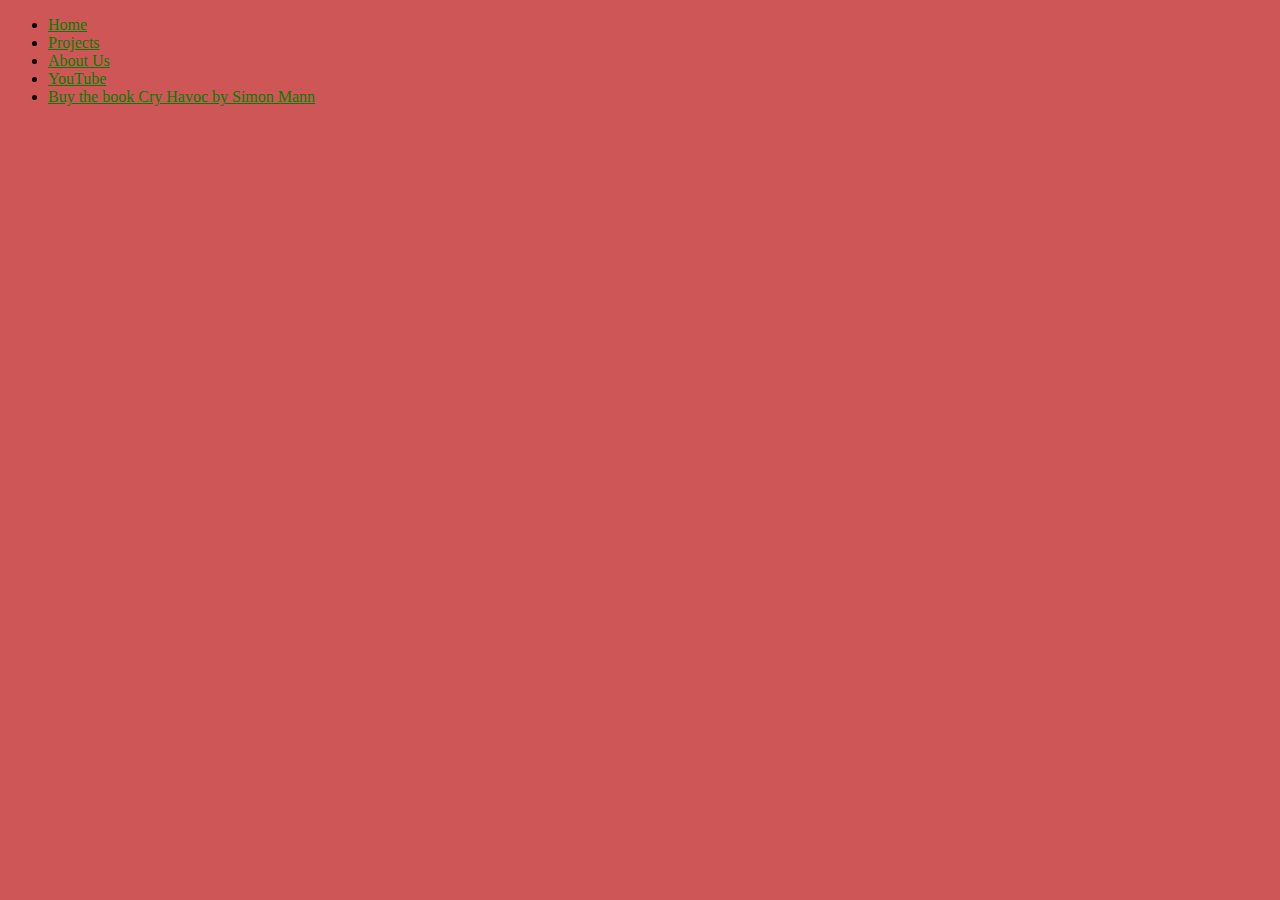
<file: aboutus.html>
<!DOCTYPE html>
<html lang="en">
<head>
 <meta charset="UTF-8">
 <meta name="viewport" content="width=device-width, initial-scale=1.0">
 <title>About Us</title>
 <link rel="stylesheet" href="./css/style.css">
</head>
<body>

 <header>
  <ul>
   <li><a href="https://kihnu.github.io/erik_kihnwww21/index.html">Home</a></li>
   <li><a href="https://kihnu.github.io/erik_kihnwww21/projects.html">Projects</a></li>
   <li><a href="https://kihnu.github.io/erik_kihnwww21/aboutus.html">About Us</a></li>
   <li><a href="https://www.youtube.com/" target ="_blank" rel="noopener noreferrer">YouTube</a></li>
   <li><a href="https://www.amazon.com/Cry-Havoc-Simon-Mann/dp/1857826639" alt="Link to the book">Buy the book Cry Havoc by
     Simon Mann</a></li>
  </ul>
 </header>
 
</body>
</html>
</file>
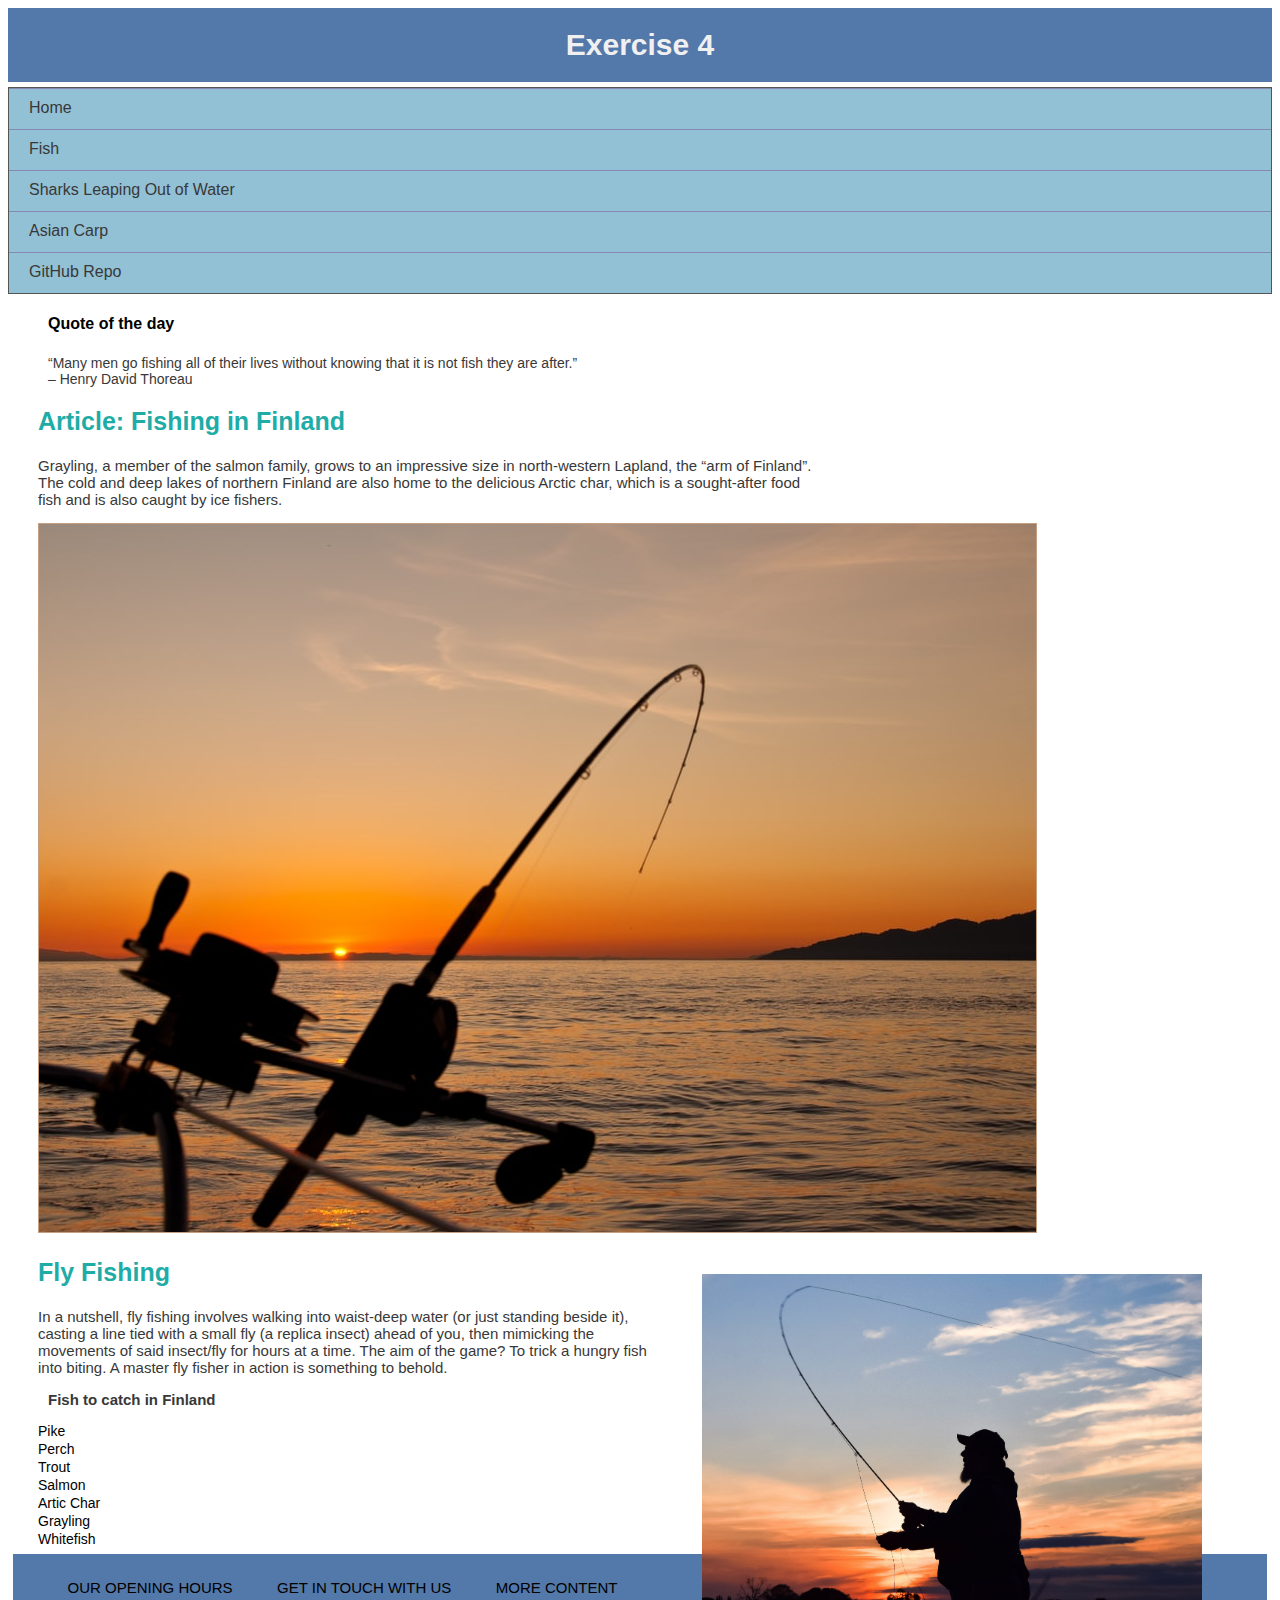
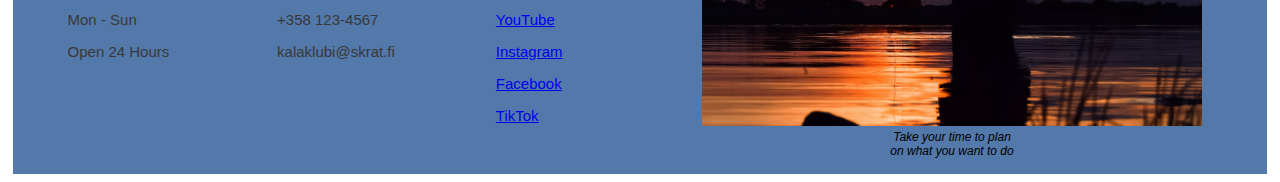
<file: exercise4.html>
<!DOCTYPE html>
<html lang="en">
<head>
  <meta charset="UTF-8">
  <meta name="viewport" content="width=device-width, initial-scale=1.0">
  <title>Exercise 4</title>
  <link href="./css/exercise4.css" rel="stylesheet" type="text/css">
</head>
<body>
  <div class="wrapper"> 
    <header class="header">
      <h1>Exercise 4</h1>
    </header>
  
    <!-- Navbar-->
      <ul style="list-style: none;  border: 1px solid #555; background-color: #92c0d5;">
        <li><a href="https://kihnu.github.io/erik_kihnwww21/exercise4.html">Home</a> </li>
        <li><a href="https://en.wikipedia.org/wiki/Fish" target="_blank" rel="noopener noreferrer">Fish</a></li>
        <li><a href="https://www.youtube.com/watch?v=pgYmY6--DjI" target ="_blank" rel="noopener noreferrer">Sharks Leaping Out of Water</a></li>
        <li><a href="https://youtu.be/rPeg1tbBt0A?t=17" target ="_blank" rel="noopener noreferrer"> Asian Carp</a></li>
        <li><a href="https://github.com/Kihnu/erik_kihnwww21" target="_blank" rel="noopener noreferrer"> GitHub Repo</a></li>
      </ul>
    <!-- Navbar ends -->


      <!-- Content -->
      <div style="flex-grow: 5; padding-left: 30px; padding-right: 30px;">
        <!--The first chapter-->
        <article>
          <h4 style="padding-left: 10px;">Quote of the day</h4>
          <p style="font-size: 14px; padding-left: 10px; padding-right:10px;"><q>Many men go fishing all of their lives without
              knowing that it is not fish they are after.</q> <br>– Henry David Thoreau</p>
          <h2>Article: Fishing in Finland</h2>
          <!-- -->
          <p>Grayling, a member of the salmon family, grows to an impressive size in north-western Lapland, the “arm of Finland”. <br> The cold and deep lakes of northern Finland are also home to the delicious Arctic char, which is a sought-after food <br> fish
          and is also caught by ice fishers.
          </p>
          <img src="images/deep_sea_fishing.png" alt="Deep sea fishing" class="responsive"
              style="border: 1.8px solid rgba(165, 106, 58, 0.637);">
        </article>
      
        <!--The second chapter-->
        <article>
          <div class="figure">
            <figure><img src="images/fly_fishing_sunset.jpg" alt="A fish" width="500" height="500" class="responsive">
              <figcaption>Take your time to plan <br> on what you want to do</figcaption>
            </figure>
          </div>
          <h2>Fly Fishing</h2>
          <p> In a nutshell, fly fishing involves walking into waist-deep water (or just standing beside it), casting a line tied with
          a small fly (a replica insect) ahead of you, then mimicking the movements of said insect/fly for hours at a time. The
          aim of the game? To trick a hungry fish into biting. A master fly fisher in action is something
          to behold.</p>
          <h3>Fish to catch in Finland</h3>
          <ul>
            <li>Pike</li>
            <li>Perch</li>
            <li>Trout</li>
            <li>Salmon</li>
            <li>Artic Char</li>
            <li>Grayling</li>
            <li>Whitefish</li>
          </ul>
        </article>
      </div>
      </div>
      
      <!--A footer-->
      <footer>

        <div class="flex-container">
          <div>
            <p style="color: black">OUR OPENING HOURS </p>
            <p>Mon - Sun</p>
            <p>Open 24 Hours</p>
          </div>
          <div>
            <p style="color: black">GET IN TOUCH WITH US</p>
            <p>+358 123-4567</p>
            <p>kalaklubi@skrat.fi</p>
          </div>
          <div>
            <p style="color: black">MORE CONTENT</p>
            <p><a href="https://www.youtube.com/" target="_blank">YouTube</a></p>
            <p><a href="https://www.instagram.com/" target="_blank">Instagram</a></p>
            <p><a href="https://www.facebook.com/" target="_blank">Facebook</a></p>
            <p><a href="https://www.tiktok.com/foryou?lang=en" target="_blank">TikTok</a></p>
          </div>
        </div>
        
      </footer>

</body>
</html>
</file>
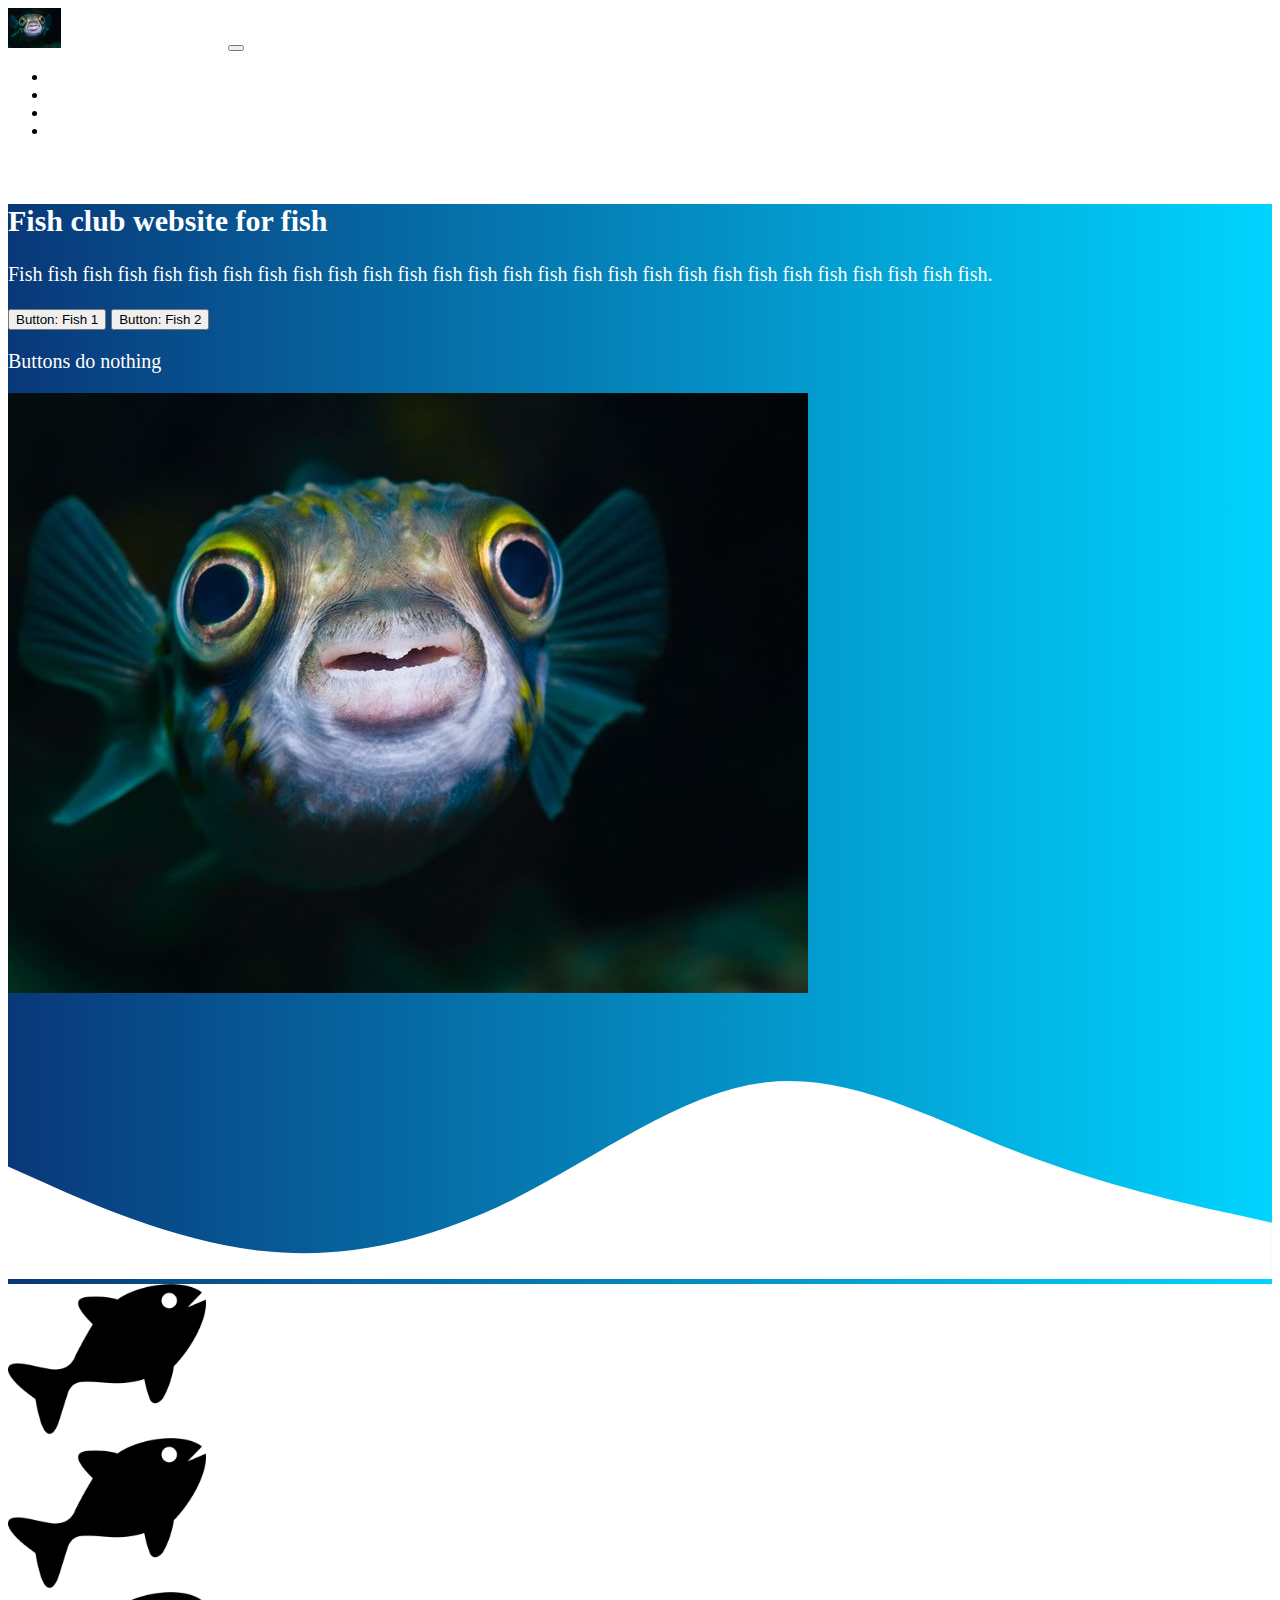
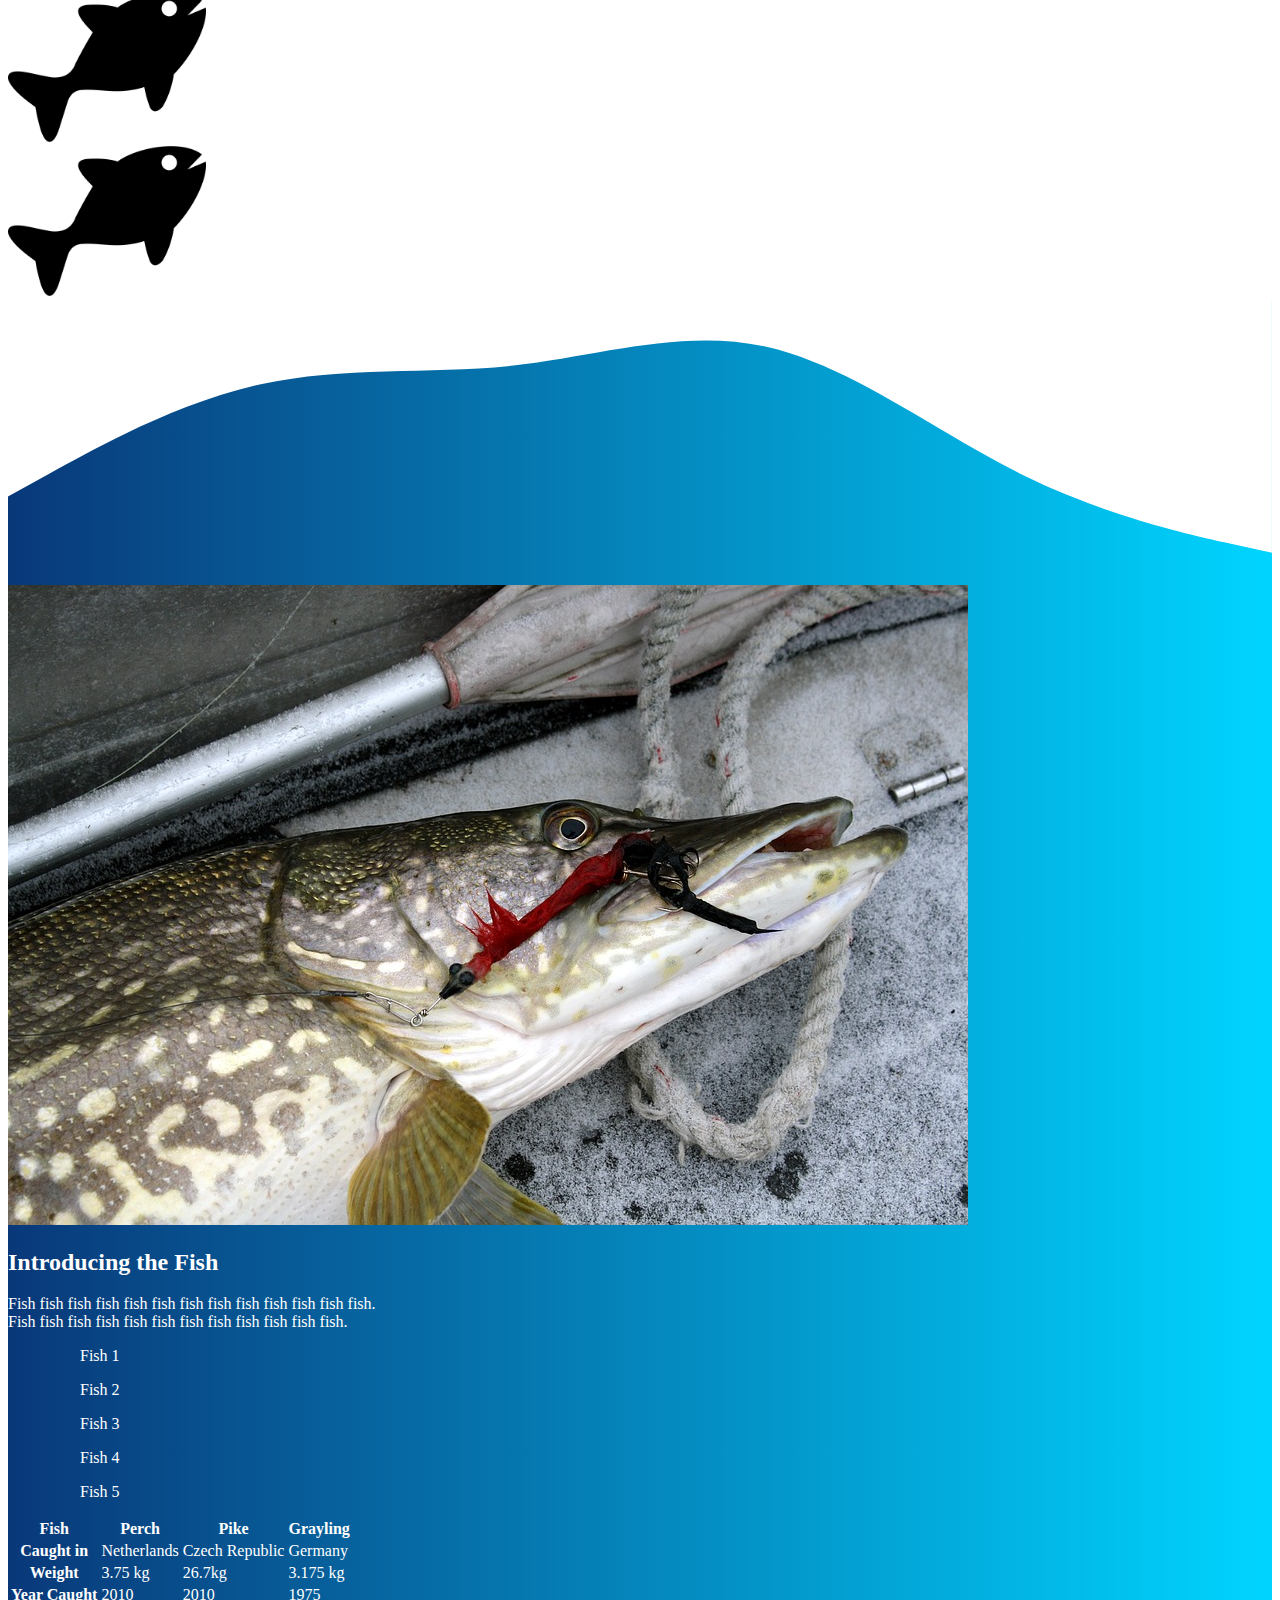
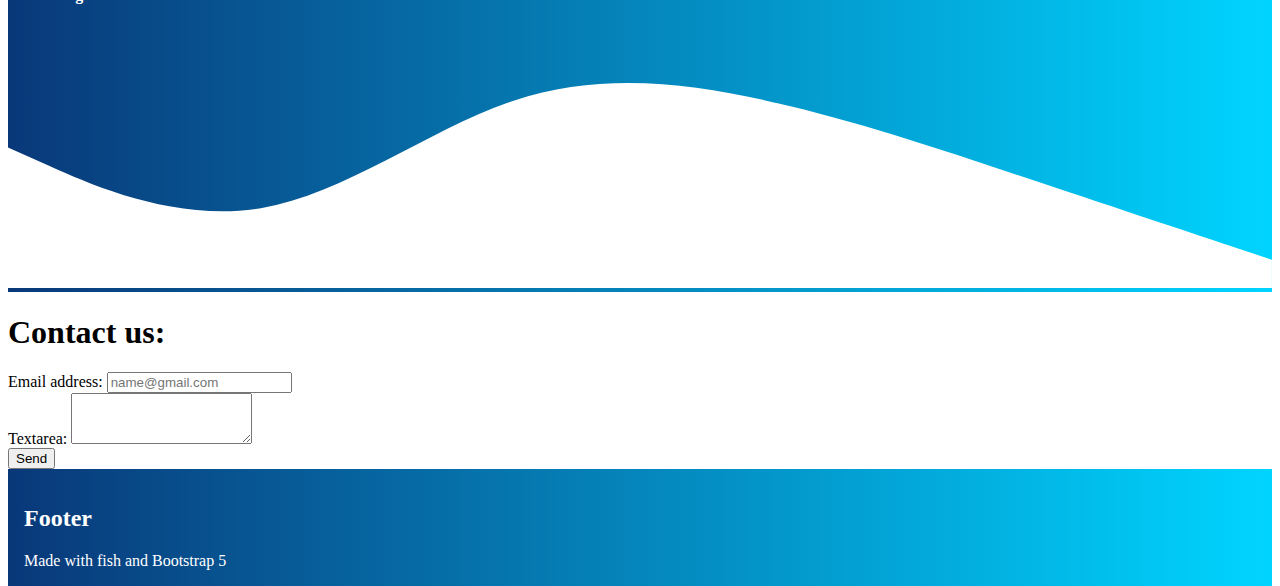
<file: exercise5.html>
<!DOCTYPE html>
<html lang="en">
<head>
  <meta charset="UTF-8">
  <meta name="viewport" content="width=device-width, initial-scale=1.0">
  <title>Exercise 5</title>

  <link rel="stylesheet" type="text/css" href="css/exercise5.css">
  <link href="https://cdn.jsdelivr.net/npm/bootstrap@5.0.0-beta1/dist/css/bootstrap.min.css" rel="stylesheet"
    integrity="sha384-giJF6kkoqNQ00vy+HMDP7azOuL0xtbfIcaT9wjKHr8RbDVddVHyTfAAsrekwKmP1" crossorigin="anonymous">
</head>
<body>
  <!-- Navbar -->
  <div>
  <!-- fixed-top makes the navbar stay top while scorlling down. Makes the navbar sticky -->
  <nav class="navbar navbar-expand-lg navbar-light bg-light fixed-top">
    <a class="navbar-brand" href="https://kihnu.github.io/erik_kihnwww21/exercise5.html" target="blank"
        rel="noopener noreferrer"><img src="images/fish_icon.jpg" height="40" alt="Logo for icon" loading="lazy" />FISH CLUB (Exercise 5)</a>
    <button class="navbar-toggler" type="button" data-toggle="collapse" data-target="#navbarNav" aria-controls="navbarNav"
    aria-expanded="false" aria-label="Toggle navigation">
    <span class="navbar-toggler-icon"></span>
    </button>
    <div class="collapse navbar-collapse" id="navbarNav">
    <ul class="navbar-nav">
      <li class="nav-item active">
        <a class="nav-link" href="https://kihnu.github.io/erik_kihnwww21/exercise5.html" target="blank"
        rel="noopener noreferrer">Home</a>
      </li>
      <li class="nav-item">
      <a class="nav-link" href="https://www.instagram.com/?hl=en" target="blank" rel="noopener noreferrer">Instagram</a>
      </li>
      <li class="nav-item">
      <a class="nav-link" href="https://www.youtube.com/" target="blank" rel="noopener noreferrer">YouTube</a>
      </li>
      <li class="nav-item">
      <a class="nav-link" href="https://www.tiktok.com/foryou?lang=en" target="blank" rel="noopener noreferrer">TikTok</a>
      </li>
    </ul>
    </div>
  </nav>
  </div>
  <!-- Navbar ends -->
  <header class="page-header gradient">
    <div class="container pt-3">
      <div class="row align-items-center">
        <div class="col-md-5">
          <h2>Fish club website for fish</h2>
          <p>
            Fish fish fish fish fish fish fish fish fish fish fish fish fish fish fish fish
            fish fish fish fish fish fish fish fish fish fish fish fish.
          </p>

          <button type="button" class="btn btn-primary btn-lg" >
            Button: Fish 1
          </button>
          <button type="button" class="btn btn-light btn-lg">
            Button: Fish 2
          </button>
          <p>Buttons do nothing</p>
        </div>
        <div class="col-md-6"><img src="images/fish_icon.jpg" alt="Header image"></div>
      </div>
    </div>
    <!-- Wave grafiikka-->
    <svg xmlns="http://www.w3.org/2000/svg" viewBox="0 0 1440 320">
      <path fill="#fff" fill-opacity="1"
      d="M0,192L48,213.3C96,235,192,277,288,288C384,299,480,277,576,229.3C672,181,768,107,864,96C960,85,1056,139,1152,176C1248,213,1344,235,1392,245.3L1440,256L1440,320L1392,320C1344,320,1248,320,1152,320C1056,320,960,320,864,320C768,320,672,320,576,320C480,320,384,320,288,320C192,320,96,320,48,320L0,320Z">
      </path>
    </svg>

  </header>

  <section class="fish">
    <div class="container text-center">
      <div class="row g-5">
        <div class="col-md-2"><img src="images/fish_icon2.png" height="150px" alt="a fish" class="image-fluid"></div>
        <div class="col-md-2"><img src="images/fish_icon2.png" height="150px" alt="a fish" class="image-fluid"></div>
        <div class="col-md-2"><img src="images/fish_icon2.png" height="150px" alt="a fish" class="image-fluid"></div>
        <div class="col-md-2"><img src="images/fish_icon2.png" height="150px" alt="a fish" class="image-fluid"></div>
      </div>
  </div>
    
  </section> 

  <section class="feature gradient">
  <!-- For wave-->
    <svg xmlns="http://www.w3.org/2000/svg" viewBox="0 0 1440 320">
      <path fill="#fff" fill-opacity="1"
      d="M0,224L48,197.3C96,171,192,117,288,96C384,75,480,85,576,74.7C672,64,768,32,864,53.3C960,75,1056,149,1152,197.3C1248,245,1344,267,1392,277.3L1440,288L1440,0L1392,0C1344,0,1248,0,1152,0C1056,0,960,0,864,0C768,0,672,0,576,0C480,0,384,0,288,0C192,0,96,0,48,0L0,0Z">
      </path>
    </svg>

    <div class="row align-items-center">
        <img src="images/pike.jpg" alt="fish" class="image-fluid">
        <h2 class="my-3">Introducing the Fish</h2>
        <p class="my-4">Fish fish fish fish fish fish fish fish fish fish fish fish fish. <br>
          Fish fish fish fish fish fish fish fish fish fish fish fish. </p>
      <ul>
        <li>Fish 1</li>
        <li>Fish 2</li>
        <li>Fish 3</li>
        <li>Fish 4</li>
        <li>Fish 5</li>
      </ul>
    </div>
    

        <!-- Table-->
        <div class="table-responsive">
        <table class="table table-sm table-primary">
          <thead>
          <tr>
            <th scope="col">Fish</th>
            <th scope="col">Perch</th>
            <th scope="col">Pike</th>
            <th scope="col">Grayling</th>
          </tr>
        </thead>
        <tbody>
          <tr>
            <th scope="row">Caught in</th>
            <td>Netherlands</td>
            <td>Czech Republic</td>
            <td>Germany</td>
          </tr>
          <tr>
            <th scope="row">Weight</th>
            <td>3.75 kg</td>
            <td>26.7kg</td>
            <td>3.175 kg</td>
          </tr>
          <tr>
            <th scope="row">Year Caught</th>
            <td>2010</td>
            <td>2010</td>
            <td>1975</td>
          </tr>
          </tbody>
        </table>
        </div>

      </div>

    <!-- For wave-->
    <svg xmlns="http://www.w3.org/2000/svg" viewBox="0 0 1440 320">
      <path fill="#fff" fill-opacity="1"
      d="M0,160L48,181.3C96,203,192,245,288,229.3C384,213,480,139,576,106.7C672,75,768,85,864,106.7C960,128,1056,160,1152,192C1248,224,1344,256,1392,272L1440,288L1440,320L1392,320C1344,320,1248,320,1152,320C1056,320,960,320,864,320C768,320,672,320,576,320C480,320,384,320,288,320C192,320,96,320,48,320L0,320Z">
      </path>
    </svg>
  </section>
    
    
  <!-- a contact us form, a table-->
  <section class="contact">
    <div class="container">
      <div class="row"><div class="col-md-5">
        <h1>Contact us:</h1>
        <form>
          <div class="form-group">
            <label for="exampleFormControlInput1">Email address:</label>
            <input type="email" class="form-control" id="exampleFormControlInput1" placeholder="name@gmail.com">
        </div>
        <div class="form-group">
          <label for="exampleFormControlTextarea1">Textarea:</label>
          <textarea class="form-control" id="exampleFormControlTextarea1" rows="3"></textarea>
        </div>
          <button type="button" class="btn btn-secondary">Send</button>
        </form>
      </div>
      </div>
    </div>
  </section>

  <!-- Footer -->
  <footer class="gradient">
    <div class="container-fluid text-cente">
      <h2>Footer</h2>
      <span>Made with fish and Bootstrap 5</span>
    </div>
    
  </footer>
  
  <script src="https://cdn.jsdelivr.net/npm/@popperjs/core@2.5.4/dist/umd/popper.min.js"
    integrity="sha384-q2kxQ16AaE6UbzuKqyBE9/u/KzioAlnx2maXQHiDX9d4/zp8Ok3f+M7DPm+Ib6IU" crossorigin="anonymous"></script>
  <script src="https://cdn.jsdelivr.net/npm/bootstrap@5.0.0-beta1/dist/js/bootstrap.min.js"
    integrity="sha384-pQQkAEnwaBkjpqZ8RU1fF1AKtTcHJwFl3pblpTlHXybJjHpMYo79HY3hIi4NKxyj" crossorigin="anonymous"></script>
</body>
</html>
</file>
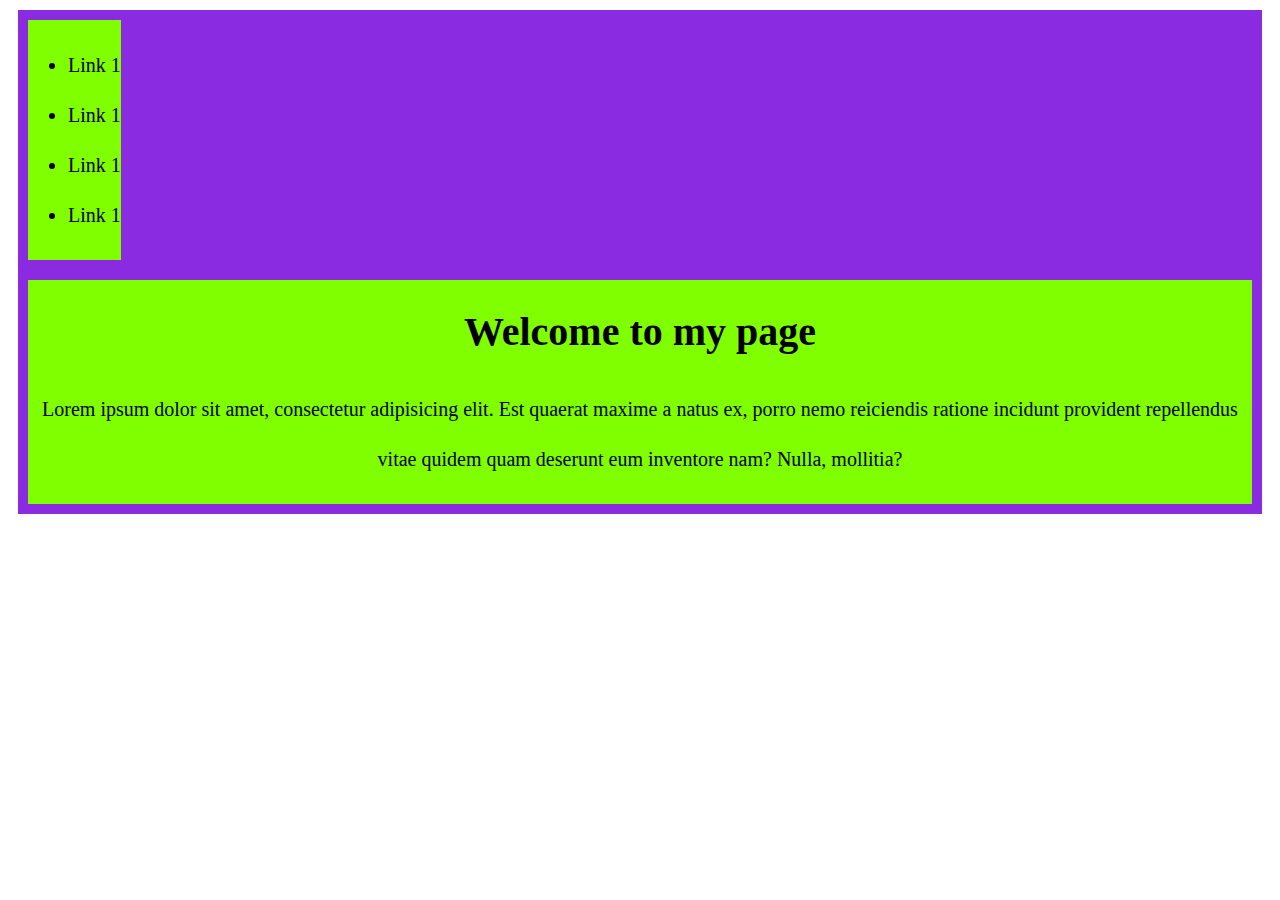
<file: flex.html>
<!DOCTYPE html>
<html lang="en">
<head>
 <meta charset="UTF-8">
 <meta name="viewport" content="width='device-width', initial-scale=1.0">
 <title>Flex box</title>
 <style> 
   .flexContainer{
    display: flex;
    flex-wrap: wrap;
    background-color: blueviolet;
    align-content: space-between;
   }
   .flexContainer > div, div {
    background-color: chartreuse;
    margin: 10px;
    text-align: center;
    line-height: 50px;
    font-size: 20px;
    width: fit-content;
   }
 
 </style>
</head>
<body>
  <div class="flexContainer">
     <div>
<ul> 
  <li>Link 1</li>
  <li>Link 1</li>
  <li>Link 1</li>
  <li>Link 1</li>
</ul>
</div>
<div>
<h1>Welcome to my page</h1>
<p>Lorem ipsum dolor sit amet, consectetur adipisicing elit. Est quaerat maxime a natus ex, porro nemo reiciendis ratione incidunt provident repellendus vitae quidem quam deserunt eum inventore nam? Nulla, mollitia?

</p>
</div>
  </div>
</body>
</html>
</file>
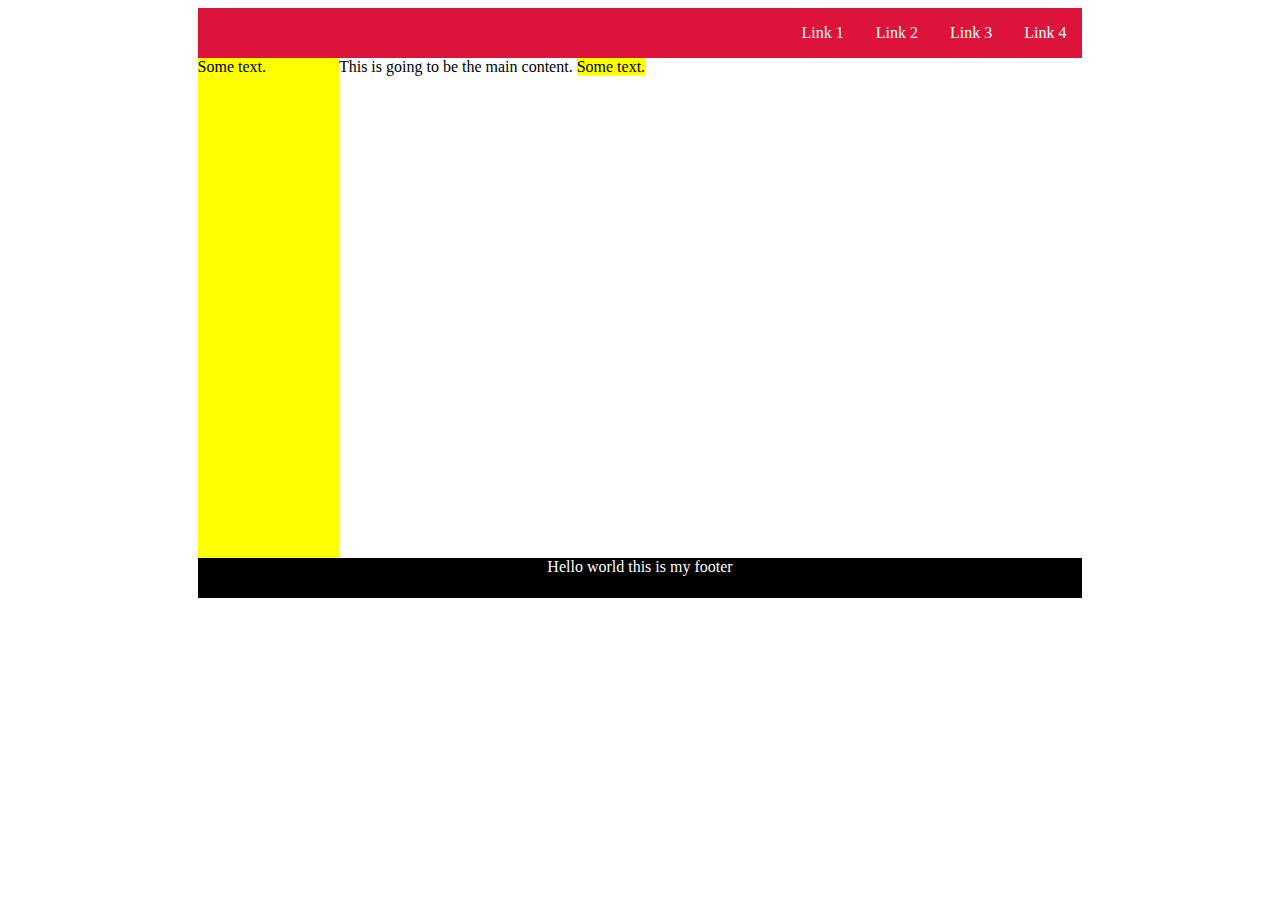
<file: flex2.html>
<!DOCTYPE html>
<html lang="en">

<head>
 <meta charset="UTF-8">
 <meta name="viewport" content="width='device-width', initial-scale=1.0">
 <title>Flex box</title>
 <style>
  .wrapper{
   margin: auto;
   width: 70%;
  }
 
  .topmenu {
  display: flex;
  flex-flow: row wrap;
  justify-content: flex-end;
  margin: 0;
  background-color: crimson;
  }
  .topmenu > li {
   list-style: none;
   padding: 1em;
   color: white;
  }
  .flexgrowcon {
    display: flex;
    align-items: stretch;
  }

  leftbar, rightbar {
    background-color: yellow;
    min-height: 500px;
  }

  footer{
   background-color: black;
   color: white;
   height: 40px;
   text-align: center;
  }
 </style>
</head>

<body>
 <div class="wrapper">
  <header>
  
<ul class="topmenu">
  <li>Link 1</li>
  <li>Link 2</li>
  <li>Link 3</li>
  <li>Link 4</li>
</ul>
</header>
<div class="flexgrowcon">
  <leftbar style="flex-grow: 1;">
  Some text.
  
  </leftbar>

  <content style="flex-grow: 6;">
  
  This is going to be the main content.
  </cotnent>
  <rightbar style="flex-grow: 1;">
    Some text.

    
  </rightbar>
</div>
<footer>
 Hello world this is my footer
</footer>

  </div>
</body>
</html>
</file>
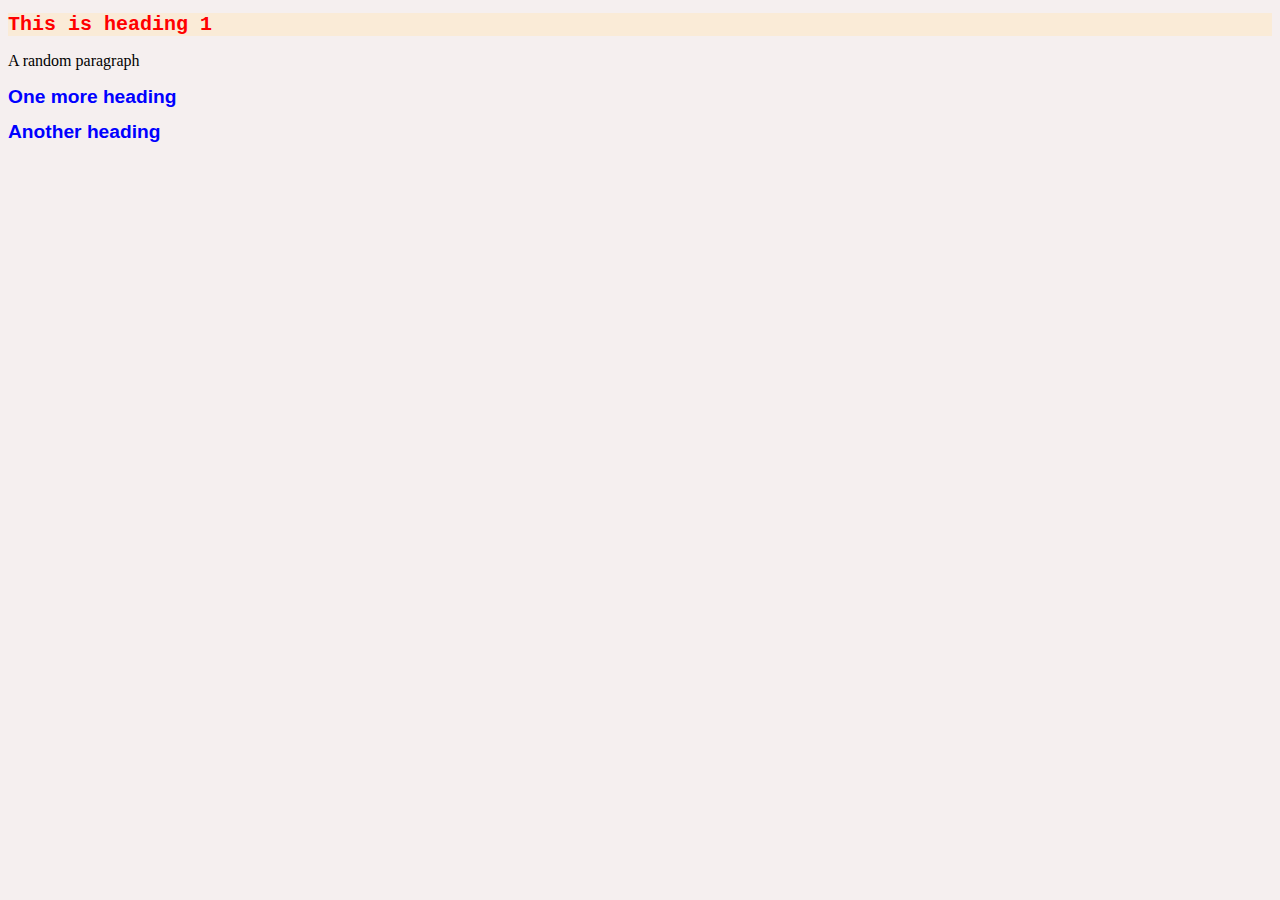
<file: new.html>
<!DOCTYPE html>
<html lang="en">
<head>
  <meta charset="UTF-8">
  <meta name="viewport" content="width=device-width, initial-scale=1.0">
  <title>Document</title>
  <link href="css/style.css" type="text/css">
  <style>
    body {
      background-color: rgb(245, 239, 239);
    }
  
    h1, h2, h3, h4 {
      color: blue;
      font-family: 'Gill Sans', 'Gill Sans MT', Calibri, 'Trebutchet MS', sans-serif;
      font-size: larger;

    }

    h1.frontpage {
      font-size:larger;
      font-size: italic;
    }
  </style>
</head>
<body>
  <h1 style="color:red; font-family: 'Courier New', Courier, monospace; font-size: 20px; background-color: antiquewhite;">This is heading 1</h1>
  <p>A random paragraph</p>
  <h1 class="frontpage">One more heading</h1>
  <h1>Another heading</h1>
</body>
</html>
</file>
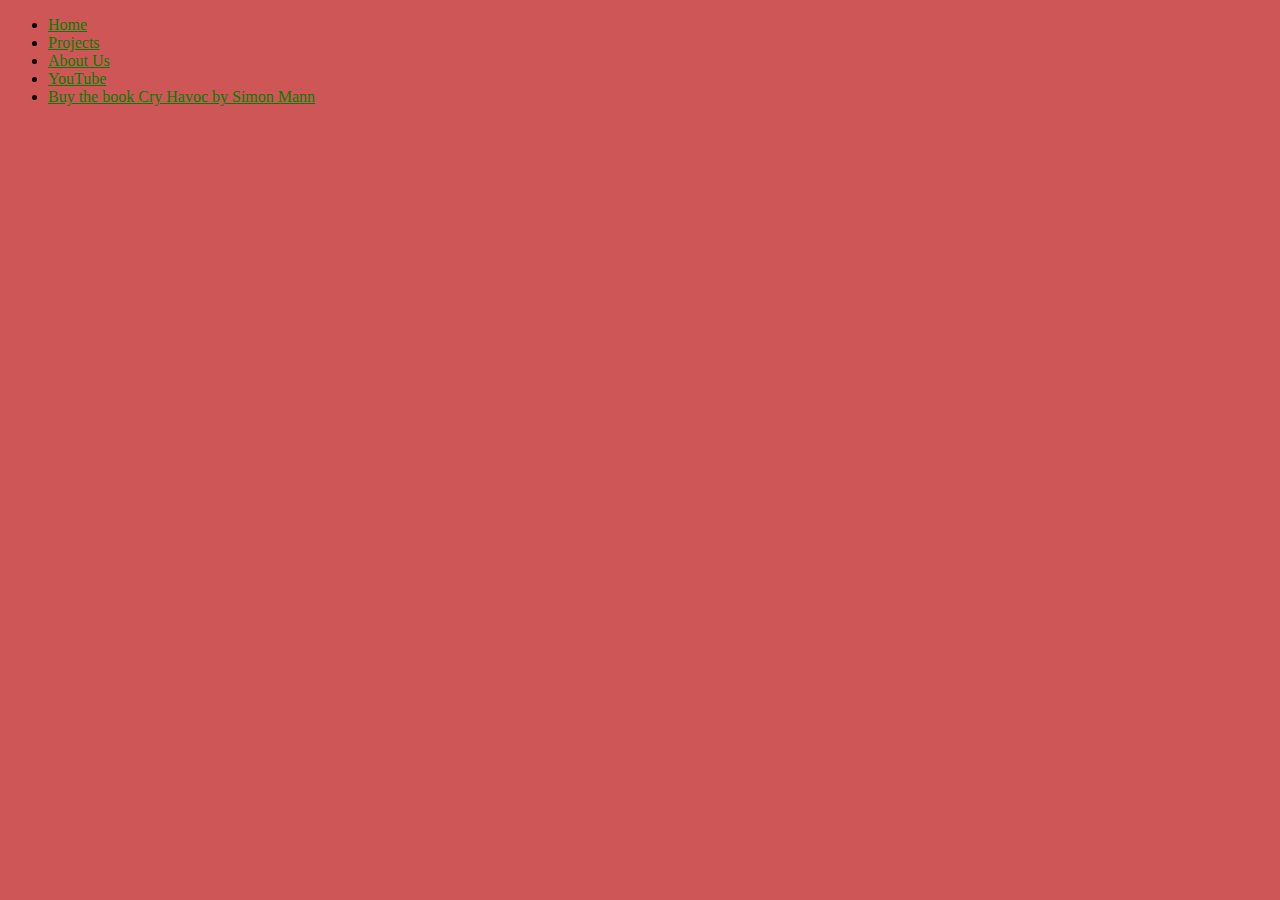
<file: projects.html>
<!DOCTYPE html>
<html lang="en">
<head>
  <meta charset="UTF-8">
  <meta name="viewport" content="width=device-width, initial-scale=1.0">
  <title>Projects</title>
  <link rel="stylesheet" href="./css/style.css">
</head>
<body>

  <header>
    <ul>
      <li><a href="https://kihnu.github.io/erik_kihnwww21/index.html">Home</a></li>
      <li><a href="https://kihnu.github.io/erik_kihnwww21/projects.html">Projects</a></li>
      <li><a href="https://kihnu.github.io/erik_kihnwww21/aboutus.html">About Us</a></li>
      <li><a href="https://www.youtube.com/" target ="_blank" rel="noopener noreferrer"> YouTube</a></li>
      <li><a href="https://www.amazon.com/Cry-Havoc-Simon-Mann/dp/1857826639" alt="Link to the book">Buy the book Cry Havoc by
        Simon Mann</a></li>
    </ul>
  </header>

</body>
</html>
</file>
<file: css/style.css>
@viewport {
  zoom: 1;
  width: device-width;
}

body {
  background-color: rgb(206, 86, 86);
  font-family: "Times New Roman", Times, serif;
  font-size: 16px;
}

h1 {
  border-bottom: 2px solid red;
  font-size: 16px;
}

h2 {
  color: rgb(216, 48, 48);
  font-size-adjust: inherit;
  font-style: oblique;
}

h3 {
  color: khaki;
}
p {
  background-color: lemonchiffon;
}
p.note {
  background-color: lightcoral;
  font-size: medium;
}

/* unvisited link */
a:link {
  color: green;
}

/* visited link */
a:visited {
  color: green;
}

/* mouse over link */
a:hover {
  color: red;
}

/* selected link */
a:active {
  color: yellow;
}
</file>
<file: css/exercise4.css>
/* LAYOUT */
.wrapper {
  margin: auto;
  width: 100%;
}
.leftbar {
  display: flex;
  flex-direction: column;
  background: rgba(0, 187, 255, 0.329);
  width: 230px;
}

.header {
  display: flex;
  flex-flow: column wrap;
  justify-content: center;
  margin-bottom: 5px;
  background-color: rgba(8, 62, 133, 0.699);
}

.flexgrow {
  display: flex;
}

.flex-container {
  display: flex;
  flex-direction: row;
  justify-content: space-evenly;
}

.leftbar {
  display: flex;
  flex-direction: column;
  background: rgba(0, 187, 255, 0.329);
  width: 230px;
  display: inline;
  list-style-type: none;
}

footer {
  height: 200px;
  font-size: 20px;
  padding: 10px;
  margin: 5px;
  background-color: rgba(8, 62, 133, 0.699);
  flex-direction: row;
}

body {
  font-family: Verdana, Geneva, Tahoma, sans-serif;
  width: fit-content;
}

h1 {
  font-size: 30px;
  color: rgb(241, 240, 240);
  text-align: center;
}

h2 {
  font-size: 25px;
  color: rgb(31, 172, 167);
}

h3 {
  font-size: 15px;
  color: rgb(56, 56, 56);
  text-align: left;
  padding-left: 10px;
}

p {
  font-size: 15px;
  color: rgb(56, 56, 56);
}

ul {
  list-style-type: none;
  margin: 0;
  padding: 0;
}

figcaption {
  font-size: 12px;
  font-style: italic;
}

li {
  padding-bottom: 2px;
  font-size: 14px;
}

li a {
  display: block;
  color: rgb(56, 56, 56);
  padding: 10px 20px;
  font-size: 16px;
  text-decoration: none;
  border-top: rgba(112, 24, 116, 0.329) solid 1px;
}

li a:hover {
  background-color: rgba(66, 235, 232, 0.63);
  color: rgb(255, 255, 255);
}

address {
  font-size: 14px;
  color: rgb(241, 240, 240);
  float: right;
}

/* CLASSES */
.figure {
  float: right;
  text-align: center;
  text-indent: 0;
}

.responsive {
  max-width: 100%;
  height: auto;
}
</file>
<file: css/exercise5.css>
html,
body {
  height: 100%;
  font-size: 1rem;
}

.gradient {
  background: rgb(2, 0, 36);
  background: linear-gradient(
    90deg,
    rgba(2, 0, 36, 1) 0%,
    rgba(9, 56, 121, 1) 0%,
    rgba(0, 212, 255, 1) 100%
  );
}

.page-header {
  margin-top: 4rem;
  font-size: 1.25rem;
  color: #fff;
}

.feature {
  color: #fff;
}

.feature ul {
  padding-left: remn;
  list-style-type: none;
}

.feature ul li {
  padding-left: 2rem;
  margin-bottom: 1rem;
}

footer {
  color: #fff;
  font-size: 1rem;
  margin: 0;
  padding: 1rem;
}

a {
  color: #fff;
  text-decoration: none;
}
</file>
